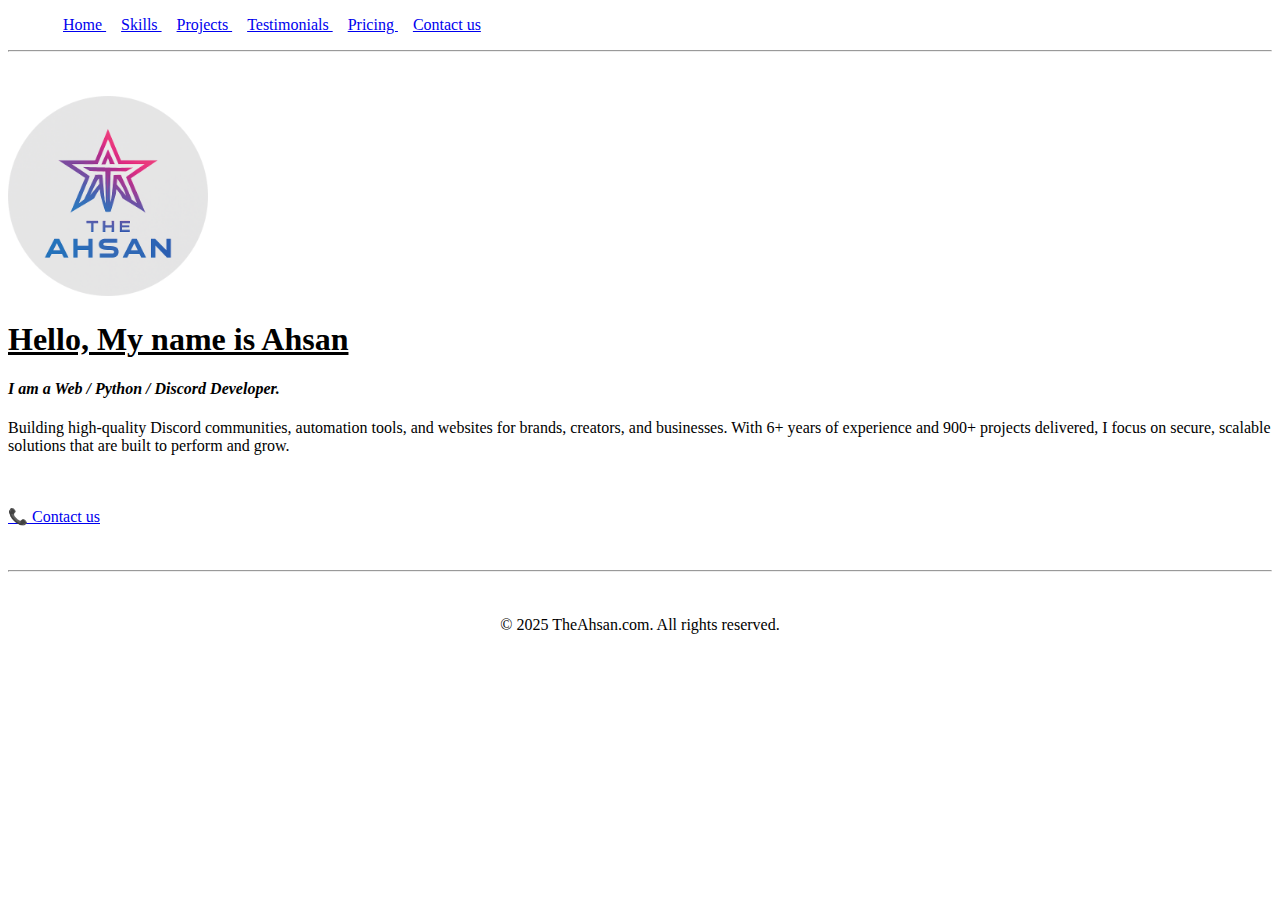
<file: index.html>
<!DOCTYPE html>
<html lang="en">
  <head>
    <meta charset="UTF-8" />
    <meta name="viewport" content="width=device-width, initial-scale=1.0" />
    <link rel="stylesheet" href="./style.css" />
    <title>The Ahsan</title>
  </head>
  <body>
    <div class="home-div">
      <header id="main-header">
        <nav>
          <ul>
            <a href="./index.html"> Home </a>
            <a href="./Pages/skills.html"> Skills </a>
            <a href="./Pages/projects.html"> Projects </a>
            <a href="./Pages/testimonials.html"> Testimonials </a>
            <a href="./Pages/pricing.html"> Pricing </a>
            <a href="./Pages//contact-us.html"> Contact us </a>
          </ul>
        </nav>
      </header>
      <hr />
      <br />
      <br />
      <img
        id="home-logo"
        src="./Assets/theahsan - compressed.png"
        alt="The Ahsan"
        height="200px"
        width="200px"
      />
      <h1 id="home-name"><u>Hello, My name is Ahsan</u></h1>
      <h4 id="home-description">
        <i>I am a Web / Python / Discord Developer.</i>
      </h4>
      <p>
        Building high-quality Discord communities, automation tools, and
        websites for brands, creators, and businesses. With 6+ years of
        experience and 900+ projects delivered, I focus on secure, scalable
        solutions that are built to perform and grow.
      </p>
      <br />
      <br />
      <a href="./Pages/contact-us.html">📞 Contact us</a>

      <br /><br /><br />
      <hr />
      <footer>
        <p>© 2025 TheAhsan.com. All rights reserved.</p>
      </footer>
    </div>
  </body>
</html>
</file>
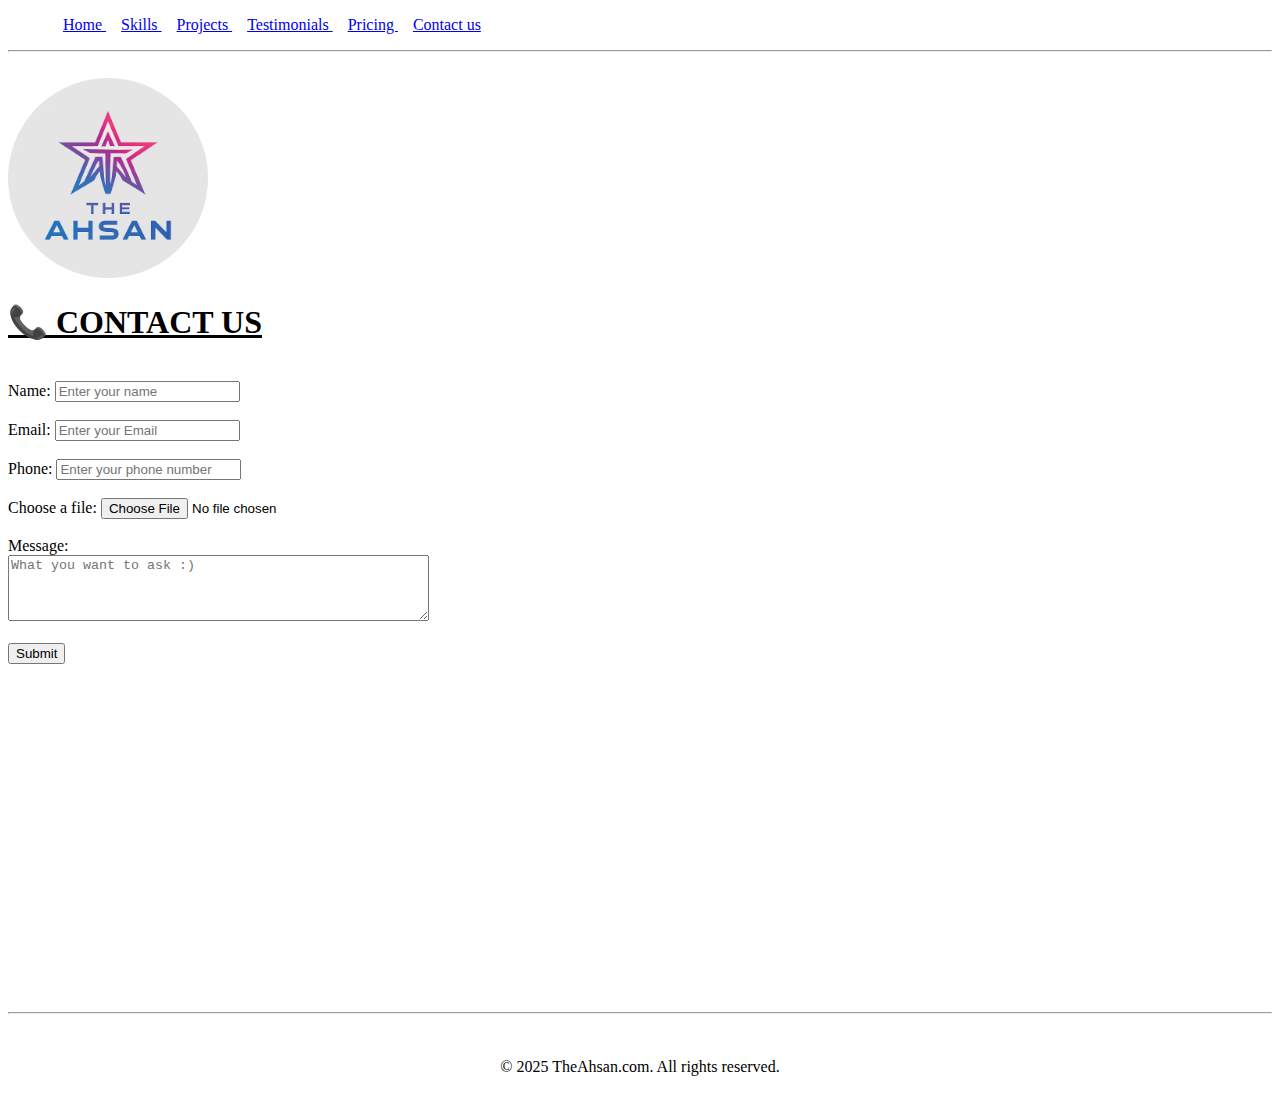
<file: Pages/contact-us.html>
<!DOCTYPE html>
<html lang="en">
  <head>
    <meta charset="UTF-8" />
    <meta name="viewport" content="width=device-width, initial-scale=1.0" />
    <link rel="stylesheet" href="../style.css" />
    <title>Projects - The Ahsan</title>
  </head>
  <body>
    <header id="main-header">
      <nav>
        <ul>
          <a href="../index.html"> Home </a>
          <a href="../Pages/skills.html"> Skills </a>
          <a href="../Pages/projects.html"> Projects </a>
          <a href="../Pages/testimonials.html"> Testimonials </a>
          <a href="../Pages/pricing.html"> Pricing </a>
          <a href="../Pages//contact-us.html"> Contact us </a>
        </ul>
      </nav>
    </header>
    <hr />
    <br />

    <div class="projects-maindiv">
      <img
        src="../Assets/theahsan - compressed.png"
        alt="The-Ahsan"
        height="200px"
        width="200px"
      />
      <br />

      <h1 id="section-title">📞 CONTACT US</h1>
      <br />

      <form action="">
        <label for="name">Name: </label>
        <input
          type="text"
          id="name"
          name="name"
          placeholder="Enter your name"
          required
        /><br /><br />

        <label for="email">Email:</label>
        <input
          type="email"
          id="email"
          name="email"
          placeholder="Enter your Email"
          required
        /><br /><br />

        <label for="phone">Phone:</label>
        <input
          type="tel"
          id="phone"
          name="phone"
          placeholder="Enter your phone number"
          required
        /><br /><br />

        <label for="file">Choose a file: </label>
        <input type="file" id="file" name="file" /><br /><br />

        <label for="message">Message:</label><br />
        <textarea
          id="message"
          name="message"
          rows="4"
          cols="50"
          placeholder="What you want to ask :)"
        ></textarea
        ><br /><br />

        <input type="submit" value="Submit" />
      </form>
      <br /><br />

      <iframe
        src="https://www.google.com/maps/embed?pb=!1m18!1m12!1m3!1d3402.760531711216!2d74.3399970752839!3d31.47577294934461!2m3!1f0!2f0!3f0!3m2!1i1024!2i768!4f13.1!3m3!1m2!1s0x3919042715f767ad%3A0xb0251034ce47145e!2sARFA%20Tower%2C%20Lahore%20%E2%80%93%20Kasur%20Rd%2C%20Nishtar%20Town%2C%20Lahore%2C%20Pakistan!5e0!3m2!1sen!2s!4v1766773292294!5m2!1sen!2s"
        width="350"
        height="300"
        style="border: 0"
        allowfullscreen=""
        loading="lazy"
        referrerpolicy="no-referrer-when-downgrade"
      ></iframe>

      <hr />

      <footer>
        <p>© 2025 TheAhsan.com. All rights reserved.</p>
      </footer>
    </div>
  </body>
</html>
</file>
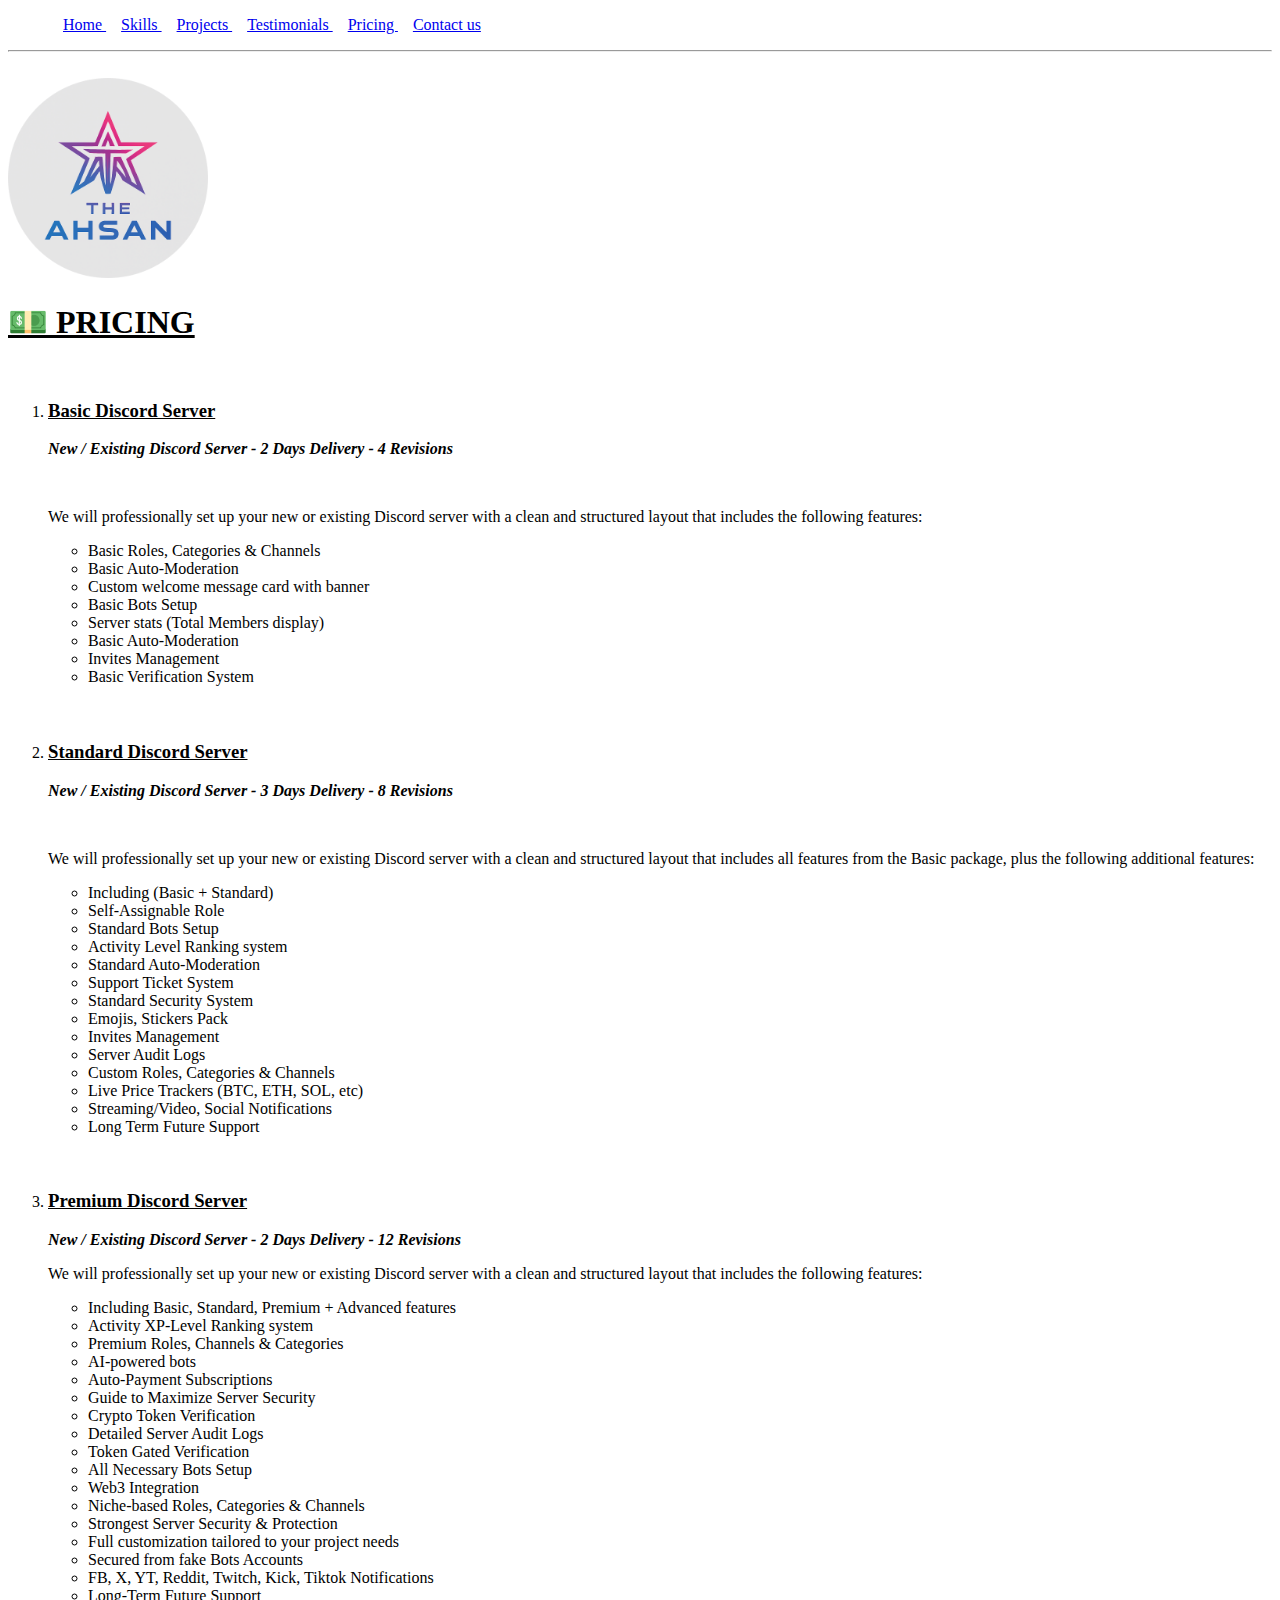
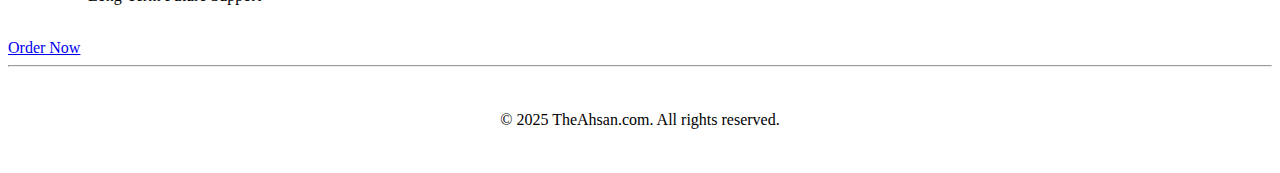
<file: Pages/pricing.html>
<!DOCTYPE html>
<html lang="en">
  <head>
    <meta charset="UTF-8" />
    <meta name="viewport" content="width=device-width, initial-scale=1.0" />
    <link rel="stylesheet" href="../style.css" />
    <title>Projects - The Ahsan</title>
  </head>
  <body>
    <header id="main-header">
      <nav>
        <ul>
          <a href="../index.html"> Home </a>
          <a href="../Pages/skills.html"> Skills </a>
          <a href="../Pages/projects.html"> Projects </a>
          <a href="../Pages/testimonials.html"> Testimonials </a>
          <a href="../Pages/pricing.html"> Pricing </a>
          <a href="../Pages//contact-us.html"> Contact us </a>
        </ul>
      </nav>
    </header>
    <hr />
    <br />

    <div class="projects-maindiv">
      <img
        src="../Assets/theahsan - compressed.png"
        alt="The-Ahsan"
        height="200px"
        width="200px"
      />
      <br />

      <h1 id="section-title">💵 PRICING</h1>
      <br />
      <ol>
        <li>
          <h3><u>Basic Discord Server</u></h3>
          <p>
            <b
              ><i
                >New / Existing Discord Server - 2 Days Delivery - 4
                Revisions</i
              ></b
            >
          </p>
          <br />
          <p>
            We will professionally set up your new or existing Discord server
            with a clean and structured layout that includes the following
            features:
          </p>
          <ul>
            <li>Basic Roles, Categories & Channels</li>
            <li>Basic Auto-Moderation</li>
            <li>Custom welcome message card with banner</li>
            <li>Basic Bots Setup</li>
            <li>Server stats (Total Members display)</li>
            <li>Basic Auto-Moderation</li>
            <li>Invites Management</li>
            <li>Basic Verification System</li>
          </ul>
        </li>
        <br />
        <br />
        <li>
          <h3><u>Standard Discord Server</u></h3>
          <p>
            <b
              ><i
                >New / Existing Discord Server - 3 Days Delivery - 8
                Revisions</i
              ></b
            >
          </p>
          <br />
          <p>
            We will professionally set up your new or existing Discord server
            with a clean and structured layout that includes all features from
            the Basic package, plus the following additional features:
          </p>
        </li>

        <ul>
          <li>Including (Basic + Standard)</li>
          <li>Self-Assignable Role</li>
          <li>Standard Bots Setup</li>
          <li>Activity Level Ranking system</li>
          <li>Standard Auto-Moderation</li>
          <li>Support Ticket System</li>
          <li>Standard Security System</li>
          <li>Emojis, Stickers Pack</li>
          <li>Invites Management</li>
          <li>Server Audit Logs</li>
          <li>Custom Roles, Categories & Channels</li>
          <li>Live Price Trackers (BTC, ETH, SOL, etc)</li>
          <li>Streaming/Video, Social Notifications</li>
          <li>Long Term Future Support</li>
        </ul>
        <br />
        <br />
        <li>
          <h3><u>Premium Discord Server</u></h3>
          <b
            ><i
              >New / Existing Discord Server - 2 Days Delivery - 12 Revisions</i
            ></b
          >
          <br />
          <p>
            We will professionally set up your new or existing Discord server
            with a clean and structured layout that includes the following
            features:
          </p>
          <ul>
            <li>Including Basic, Standard, Premium + Advanced features</li>
            <li>Activity XP-Level Ranking system</li>
            <li>Premium Roles, Channels & Categories</li>
            <li>AI-powered bots</li>
            <li>Auto-Payment Subscriptions</li>
            <li>Guide to Maximize Server Security</li>
            <li>Crypto Token Verification</li>
            <li>Detailed Server Audit Logs</li>
            <li>Token Gated Verification</li>
            <li>All Necessary Bots Setup</li>
            <li>Web3 Integration</li>
            <li>Niche-based Roles, Categories & Channels</li>
            <li>Strongest Server Security & Protection</li>
            <li>Full customization tailored to your project needs</li>
            <li>Secured from fake Bots Accounts</li>
            <li>FB, X, YT, Reddit, Twitch, Kick, Tiktok Notifications</li>
            <li>Long-Term Future Support</li>
          </ul>
        </li>
      </ol>
      <br />

      <a href="./contact-us.html">Order Now</a>

      <hr />

      <footer>
        <p>© 2025 TheAhsan.com. All rights reserved.</p>
      </footer>
    </div>
  </body>
</html>
</file>
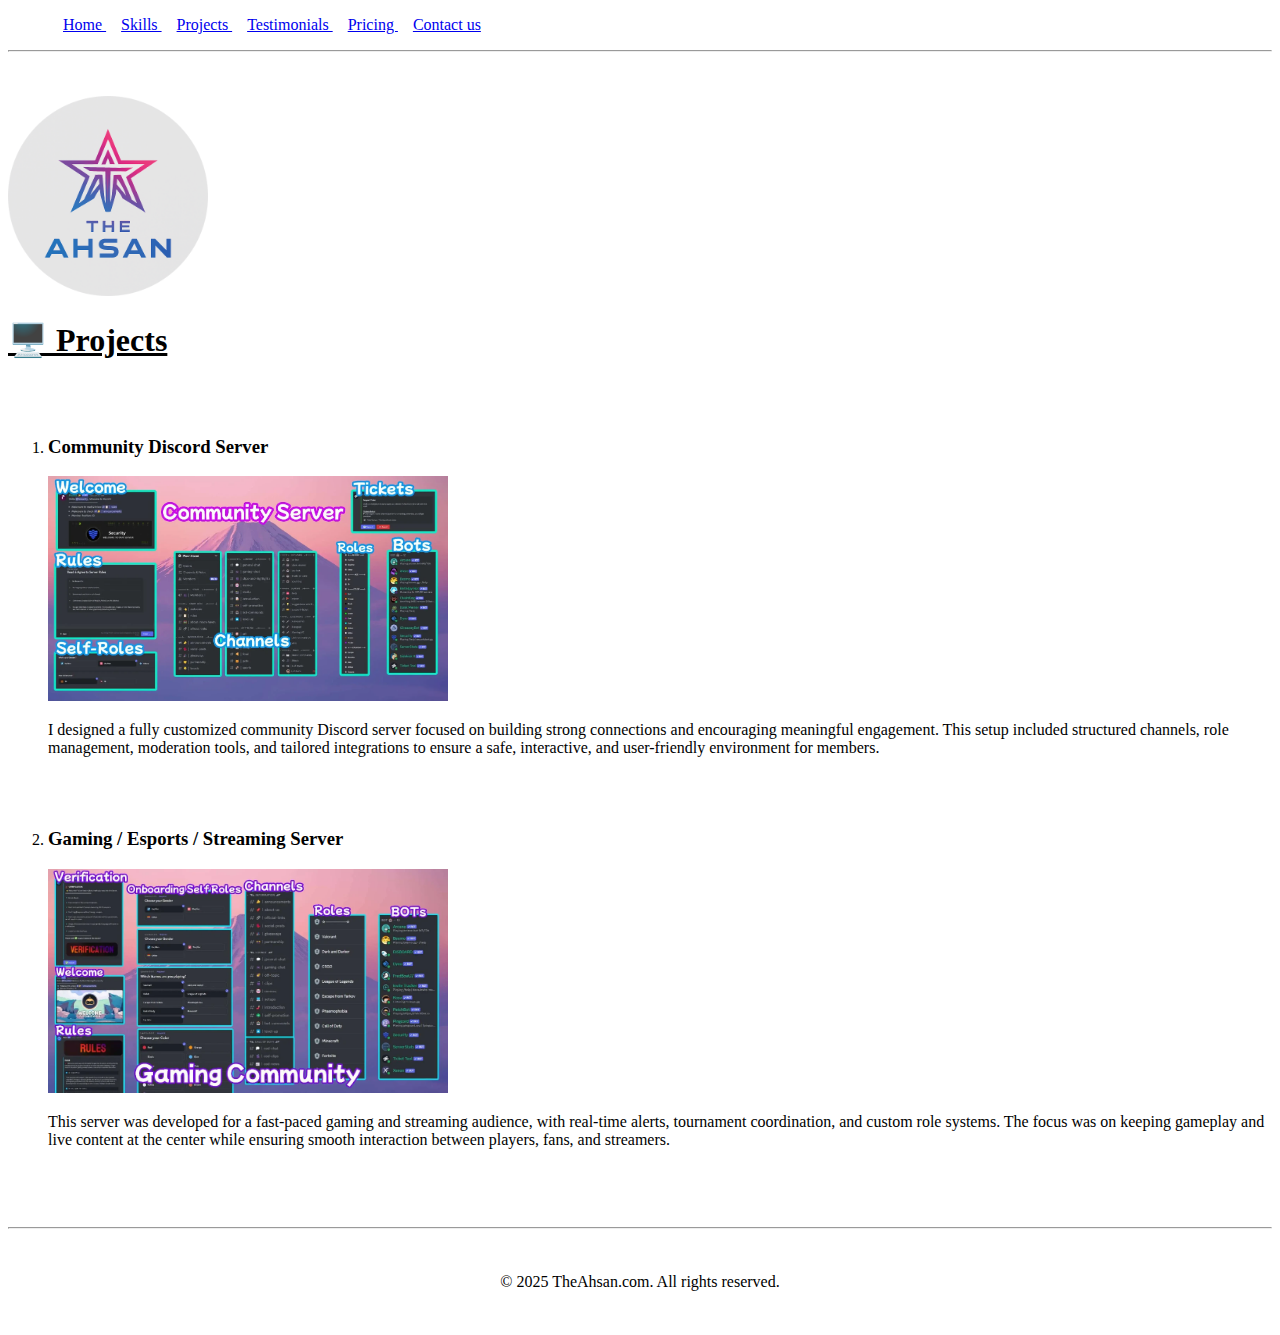
<file: Pages/projects.html>
<!DOCTYPE html>
<html lang="en">
  <head>
    <meta charset="UTF-8" />
    <meta name="viewport" content="width=device-width, initial-scale=1.0" />
    <link rel="stylesheet" href="../style.css" />
    <title>Projects - The Ahsan</title>
  </head>
  <body>
    <header id="main-header">
      <nav>
        <ul>
          <a href="../index.html"> Home </a>
          <a href="../Pages/skills.html"> Skills </a>
          <a href="../Pages/projects.html"> Projects </a>
          <a href="../Pages/testimonials.html"> Testimonials </a>
          <a href="../Pages/pricing.html"> Pricing </a>
          <a href="../Pages//contact-us.html"> Contact us </a>
        </ul>
      </nav>
    </header>
    <hr />
    <br /><br />
    <div class="projects-maindiv">
      <img
        src="../Assets/theahsan - compressed.png"
        alt="The-Ahsan"
        height="200px"
        width="200px"
      />
      <h1 id="section-title">🖥️ Projects</h1>
      <br /><br />
      <ol>
        <li><h3>Community Discord Server</h3></li>
        <img
          src="../Assets/c.discord.png"
          alt="Community Discord Server"
          width="400px"
        />
        <p>
          I designed a fully customized community Discord server focused on
          building strong connections and encouraging meaningful engagement.
          This setup included structured channels, role management, moderation
          tools, and tailored integrations to ensure a safe, interactive, and
          user-friendly environment for members.
        </p>
        <br />
        <br />
        <li><h3>Gaming / Esports / Streaming Server</h3></li>
        <img
          src="../Assets/g.discord.png"
          alt="Gaming Discord Server"
          width="400px"
        />
        <p>
          This server was developed for a fast-paced gaming and streaming
          audience, with real-time alerts, tournament coordination, and custom
          role systems. The focus was on keeping gameplay and live content at
          the center while ensuring smooth interaction between players, fans,
          and streamers.
        </p>
      </ol>
      <br /><br /><br />
      <hr />
      <footer>
        <p>© 2025 TheAhsan.com. All rights reserved.</p>
      </footer>
    </div>
  </body>
</html>
</file>
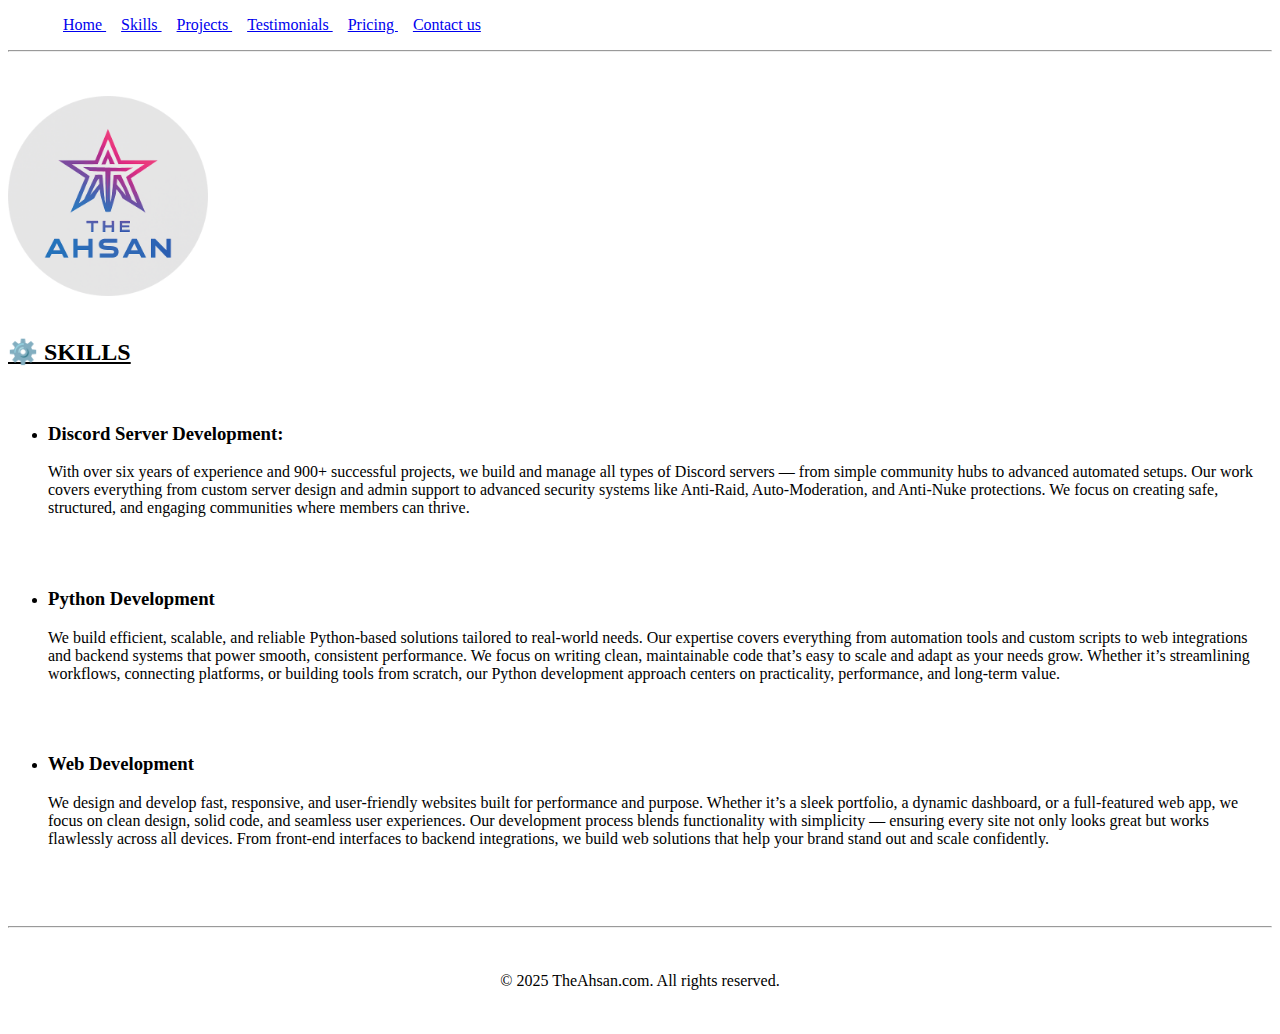
<file: Pages/skills.html>
<!DOCTYPE html>
<html lang="en">
  <head>
    <meta charset="UTF-8" />
    <meta name="viewport" content="width=device-width, initial-scale=1.0" />
    <link rel="stylesheet" href="../style.css" />
    <title>Skills - The Ahsan</title>
  </head>
  <body>
    <header id="main-header">
      <nav>
        <ul>
          <a href="../index.html"> Home </a>
          <a href="../Pages/skills.html"> Skills </a>
          <a href="../Pages/projects.html"> Projects </a>
          <a href="../Pages/testimonials.html"> Testimonials </a>
          <a href="../Pages/pricing.html"> Pricing </a>
          <a href="../Pages//contact-us.html"> Contact us </a>
        </ul>
      </nav>
    </header>
    <hr>
    <br /><br />
    <div class="skills-maindiv">
      <img
        src="../Assets/theahsan - compressed.png"
        alt="The-Ahsan"
        height="200px"
        width="200px"
      />
      <br /><br />
      <h2 id="section-title">⚙️ SKILLS</h2>
      <br />
      <ul>
        <li><h3>Discord Server Development:</h3></li>
        <p>
          With over six years of experience and 900+ successful projects, we
          build and manage all types of Discord servers — from simple community
          hubs to advanced automated setups. Our work covers everything from
          custom server design and admin support to advanced security systems
          like Anti-Raid, Auto-Moderation, and Anti-Nuke protections. We focus
          on creating safe, structured, and engaging communities where members
          can thrive.
        </p>
        <br /><br />
        <li><h3>Python Development</h3></li>
        <p>
          We build efficient, scalable, and reliable Python-based solutions
          tailored to real-world needs. Our expertise covers everything from
          automation tools and custom scripts to web integrations and backend
          systems that power smooth, consistent performance. We focus on writing
          clean, maintainable code that’s easy to scale and adapt as your needs
          grow. Whether it’s streamlining workflows, connecting platforms, or
          building tools from scratch, our Python development approach centers
          on practicality, performance, and long-term value.
        </p>
        <br /><br />
        <li><h3>Web Development</h3></li>
        <p>
          We design and develop fast, responsive, and user-friendly websites
          built for performance and purpose. Whether it’s a sleek portfolio, a
          dynamic dashboard, or a full-featured web app, we focus on clean
          design, solid code, and seamless user experiences. Our development
          process blends functionality with simplicity — ensuring every site not
          only looks great but works flawlessly across all devices. From
          front-end interfaces to backend integrations, we build web solutions
          that help your brand stand out and scale confidently.
        </p>
      </ul>

      <br /><br /><br />
      <hr />
      <footer>
        <p>© 2025 TheAhsan.com. All rights reserved.</p>
      </footer>
    </div>
  </body>
</html>
</file>
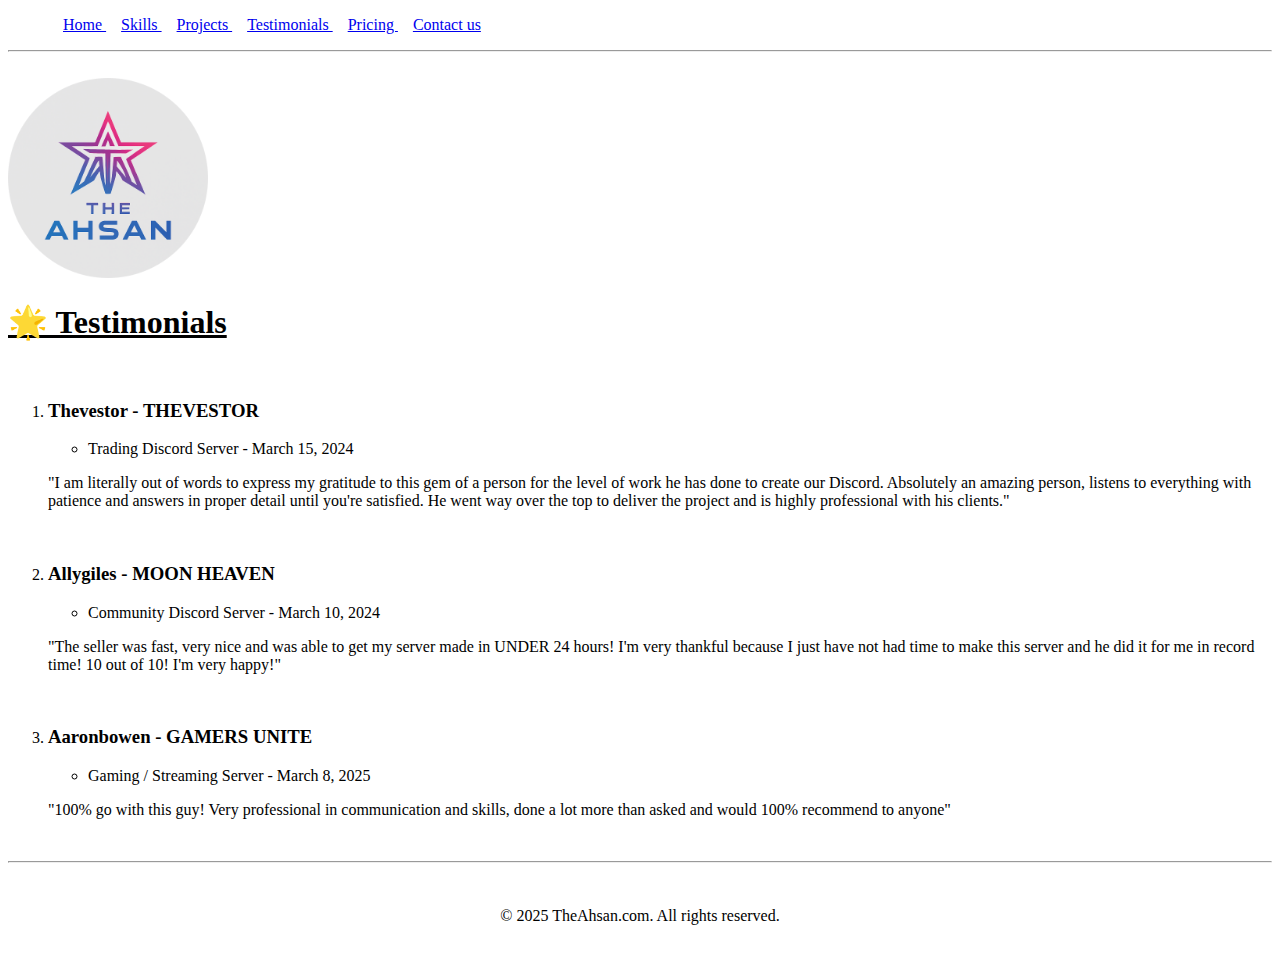
<file: Pages/testimonials.html>
<!DOCTYPE html>
<html lang="en">
  <head>
    <meta charset="UTF-8" />
    <meta name="viewport" content="width=device-width, initial-scale=1.0" />
    <link rel="stylesheet" href="../style.css" />
    <title>Projects - The Ahsan</title>
  </head>
  <body>
    <header id="main-header">
      <nav>
        <ul>
          <a href="../index.html"> Home </a>
          <a href="../Pages/skills.html"> Skills </a>
          <a href="../Pages/projects.html"> Projects </a>
          <a href="../Pages/testimonials.html"> Testimonials </a>
          <a href="../Pages/pricing.html"> Pricing </a>
          <a href="../Pages//contact-us.html"> Contact us </a>
        </ul>
      </nav>
    </header>
    <hr />
    <br />

    <div class="projects-maindiv">
      <img
        src="../Assets/theahsan - compressed.png"
        alt="The-Ahsan"
        height="200px"
        width="200px"
      />
      <br />

      <h1 id="section-title">🌟 Testimonials</h1>
<br>
      <ol>
        <li>
          <h3>Thevestor - THEVESTOR</h3>
          <ul>
            <li>Trading Discord Server - March 15, 2024</li>
          </ul>
          <p>
            "I am literally out of words to express my gratitude to this gem of
            a person for the level of work he has done to create our Discord.
            Absolutely an amazing person, listens to everything with patience
            and answers in proper detail until you're satisfied. He went way
            over the top to deliver the project and is highly professional with
            his clients."
          </p>
        </li>
        <br>
        <li>
          <h3>Allygiles - MOON HEAVEN</h3>
          <ul>
            <li>Community Discord Server - March 10, 2024</li>
          </ul>
          <p>
            "The seller was fast, very nice and was able to get my server made
            in UNDER 24 hours! I'm very thankful because I just have not had
            time to make this server and he did it for me in record time! 10 out
            of 10! I'm very happy!"
          </p>
        </li>
        <br />
        <li>
          <h3>Aaronbowen - GAMERS UNITE</h3>
          <ul>
            <li>Gaming / Streaming Server - March 8, 2025</li>
          </ul>
          <p>
            "100% go with this guy! Very professional in communication and
            skills, done a lot more than asked and would 100% recommend to
            anyone"
          </p>
        </li>
      </ol>
      <br>
      <hr />

      <footer>
        <p>© 2025 TheAhsan.com. All rights reserved.</p>
      </footer>
    </div>
  </body>
</html>
</file>
<file: style.css>
#main-header a {
    margin-left: 15px;
}

#home-contactbutton {
    margin-left:30px;
}

footer {
    text-align: center;
    padding: 20px;
}

#section-title {
    text-decoration: underline;
}
</file>
